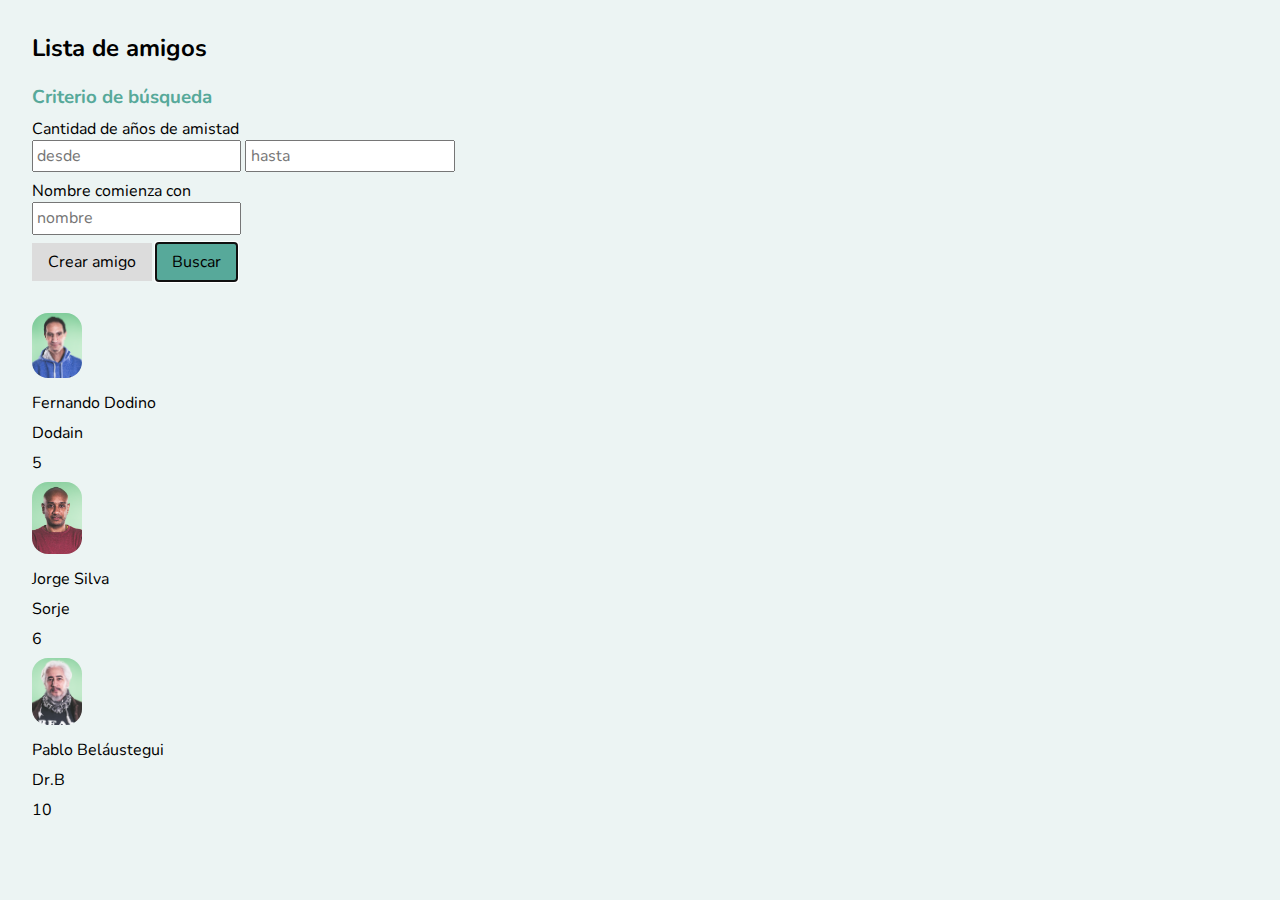
<file: amiguis.html>
<!DOCTYPE html>
<html>

<head>
  <meta charset="UTF-8">
  <title>Lista de amigos</title>
  <link href="css/style.css" rel="stylesheet">
  <link href="https://fonts.googleapis.com/css?family=Nunito&display=swap" rel="stylesheet">
</head>

<body>
  <header>
    <h2>Lista de amigos</h2>
  </header>
  <section class="busqueda">
    <h3>Criterio de búsqueda</h3>
    <div>
      Cantidad de años de amistad<br>
      <input type="number" id="aniosDesde" placeholder="desde" size="5" max="5">
      <input type="number" id="aniosHasta" placeholder="hasta" size="5" max="5">
    </div>
    <div>
      Nombre comienza con<br>
      <input type="text" id="nombreComienzaCon" placeholder="nombre" max="25">
    </div>
    <div>
      <input type="button" class="button secondary-button" id="crearAmigo" value="Crear amigo">
      <input type="button" class="button primary-button" id="buscarAmigos" value="Buscar" autofocus="true">
    </div>
  </section>
  <section>
    <div class="resultados">
      <div class="tarjeta">
        <div class="foto">
          <img src="images/dodain.jpg" class="foto">
        </div>
        <div class="datos">
          <div class="titulo">Fernando Dodino</div>
          <div class="subtitulo">Dodain</div>
          <div class="badge">5</div>
        </div>
      </div>
      <div class="tarjeta">
        <div class="foto">
          <img src="images/jorgito.png" class="foto">
        </div>
        <div class="datos">
          <div class="titulo">Jorge Silva</div>
          <div class="subtitulo">Sorje</div>
          <div class="badge">6</div>
        </div>
      </div>
      <div class="tarjeta">
        <div class="foto">
          <img src="images/drB.jpg" class="foto">
        </div>
        <div class="datos">
          <div class="titulo">Pablo Beláustegui</div>
          <div class="subtitulo">Dr.B</div>
          <div class="badge">10</div>
        </div>
      </div>
    </div>
  </section>
</body>

</html>
</file>
<file: css/style.css>
body {
  font-family: 'Nunito', sans-serif;
  font-size: 100%;
  margin: 2rem;

  background-color: #ECF4F3;
}

input {
  font-family: 'Nunito', sans-serif;
  font-size: 1rem;
  padding: 0.2rem;
}

h1, h2 {
  color: black;
}

h3 {
  color: #57A99A;
  margin: 0.5rem 0;
}

.header {
  background-color: #D1EECC;
}

.primary-button {
  background-color: #57A99A;
}

.secondary-button {
  background-color: gainsboro;
}

.button {
  border: none;
  padding: 0.5rem 1rem 0.5rem 1rem;
  font-size: 1rem;
}

.button:hover {
  box-shadow: 0 12px 16px 0 rgba(0,0,0,0.24);
}

section {
  margin-bottom: 2rem;
}

div {
  margin: 0.5rem 0;
}

table {
  width: 100%;
}

td {
  border-bottom: 1px solid gainsboro;
}

.foto {
  width: 50px;
  height: auto;
  border-radius: 1rem;
}

.centrada {
  display: flex;
  justify-content: center;
}
</file>
